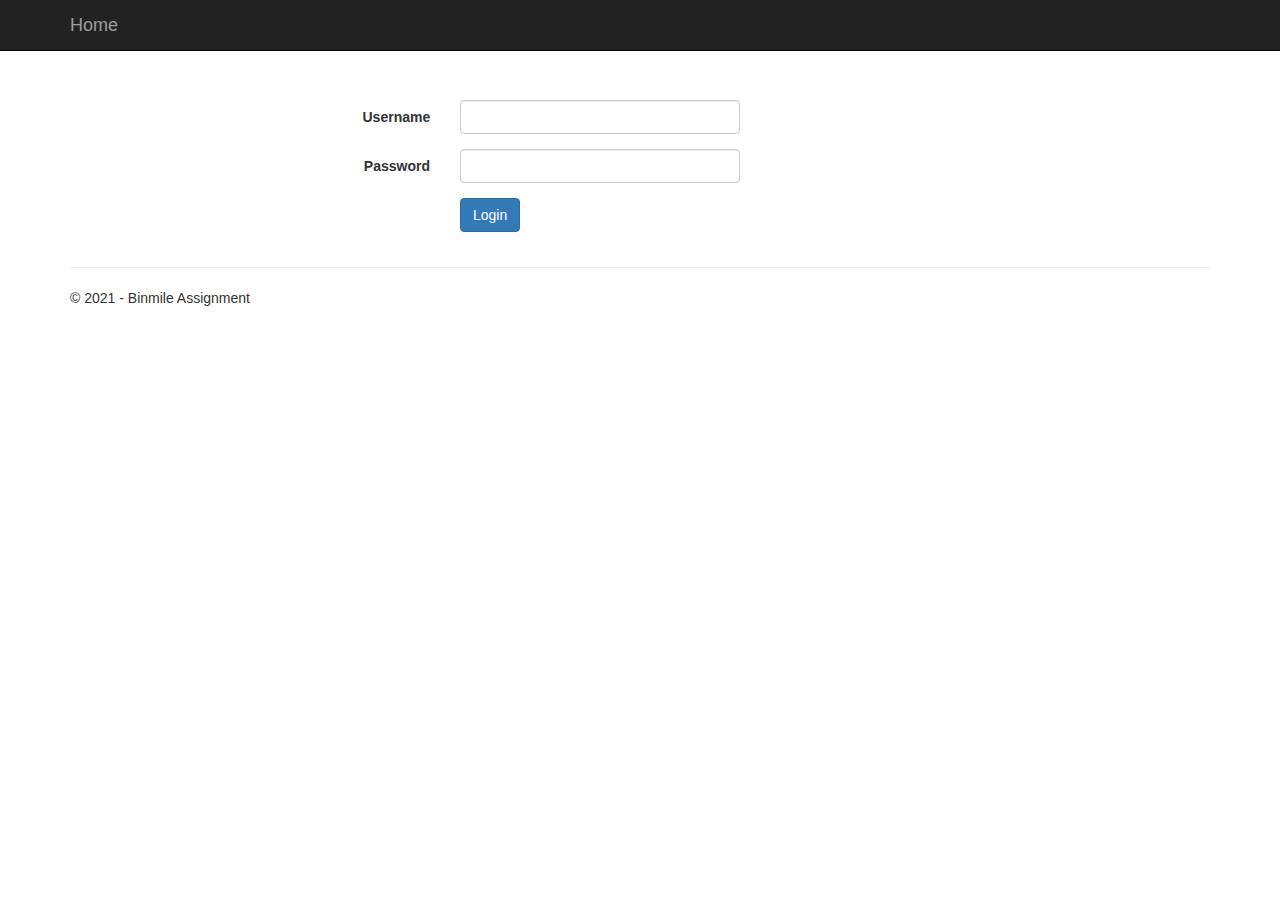
<file: LoginTestHtml/index.html>
<!DOCTYPE html>
<html>
<head>
    <meta charset="utf-8" />
    <meta name="viewport" content="width=device-width" />
    <title>Binmile Assignment</title>
    <link href="Content/bootstrap.min.css" rel="stylesheet" />
	<link href="Content/Site.css" rel="stylesheet" />
	<style>
		.loading-wrapper {
			position: relative;
		}

			.loading-wrapper .loading {
				display: none;
				position: absolute;
				width: 100%;
				height: 500px;
				background: #ffffffd1;
				top: 0;
				left: 0;
				right: 0;
				text-align: center;
			}
	</style>
</head>
<body>
    <div class="navbar navbar-inverse navbar-fixed-top">
        <div class="container">
            <div class="navbar-header">
                <button type="button" class="navbar-toggle" data-toggle="collapse" data-target=".navbar-collapse">
                    <span class="icon-bar"></span>
                    <span class="icon-bar"></span>
                    <span class="icon-bar"></span>
                </button>
                <a class="navbar-brand">Home</a>
            </div>
            <div class="navbar-collapse collapse">
                <ul class="nav navbar-nav">
                </ul>
            </div>
        </div>
    </div>
    <div class="container body-content">
        
	<div class="row">
		<div class="col-md-3">

		</div>
		<div class="col-md-6">
			<div class="form-horizontal">
				<div class="loading-wrapper">
					<div class="loading">Loading...</div>
				</div>
				<div class="form-group">
					<label class="col-md-2 control-label" for="Username">Username</label>
					<div class="col-md-10">
						<input type="text" id="Username" name="Username" class="form-control" />
						<span id="errorUsername" class="error"></span>
					</div>
				</div>

				<div class="form-group">
					<label class="col-md-2 control-label" for="Password">Password</label>
					<div class="col-md-10">
						<input type="password" id="Password" name="Password" class="form-control" />
						<span id="errorPassword" class="error"></span>
					</div>
				</div>

				<div class="form-group">
					<div class="col-md-offset-2 col-md-10">
						<button id="btnLogin" class="btn btn-primary">Login</button>
					</div>
				</div>
			</div>
		</div>
		<div class="col-md-3">

		</div>
	</div>
        <hr />
        <footer>
            <p>&copy; 2021 - Binmile Assignment</p>
        </footer>
    </div>

    <script src="Scripts/jquery-3.4.1.min.js"></script>
	<script src="Scripts/bootstrap.min.js"></script>
	<script>
    function login(_username, _pass) {
        $.ajax({
            url: "https://localhost:44351/api/token",
            type: "POST",
			"headers": {
				"Content-Type": "application/x-www-form-urlencoded"
			  },
			  "data": {
				"username": _username,
				"password": _pass,
				"grant_type": "password"
			  },
            beforeSend: function () {
                $("#btnLogin").attr("disabled", "disabled");
                $(".loading").show();
            },
            success: function (res) {
                console.log(res);
				if(res!=null){
					if(res.userid){
						localStorage.setItem("AuthToken", res.access_token);
						localStorage.setItem("AuthUserId", res.userid);
						localStorage.setItem("AuthName", res.name);
						window.location.href = "account.html";
					}
				}
            },
            complete: function () {
                $("#btnLogin").removeAttr("disabled");
                $(".loading").hide();
            }
        });
    }

    function validate() {

    }

    $(document).ready(function () {
        $("#btnLogin").on("click", function () {
            var username = $("#Username").val();
            var pass = $("#Password").val();

            login(username, pass);
        })
    });
</script>
</body>
</html>
</file>
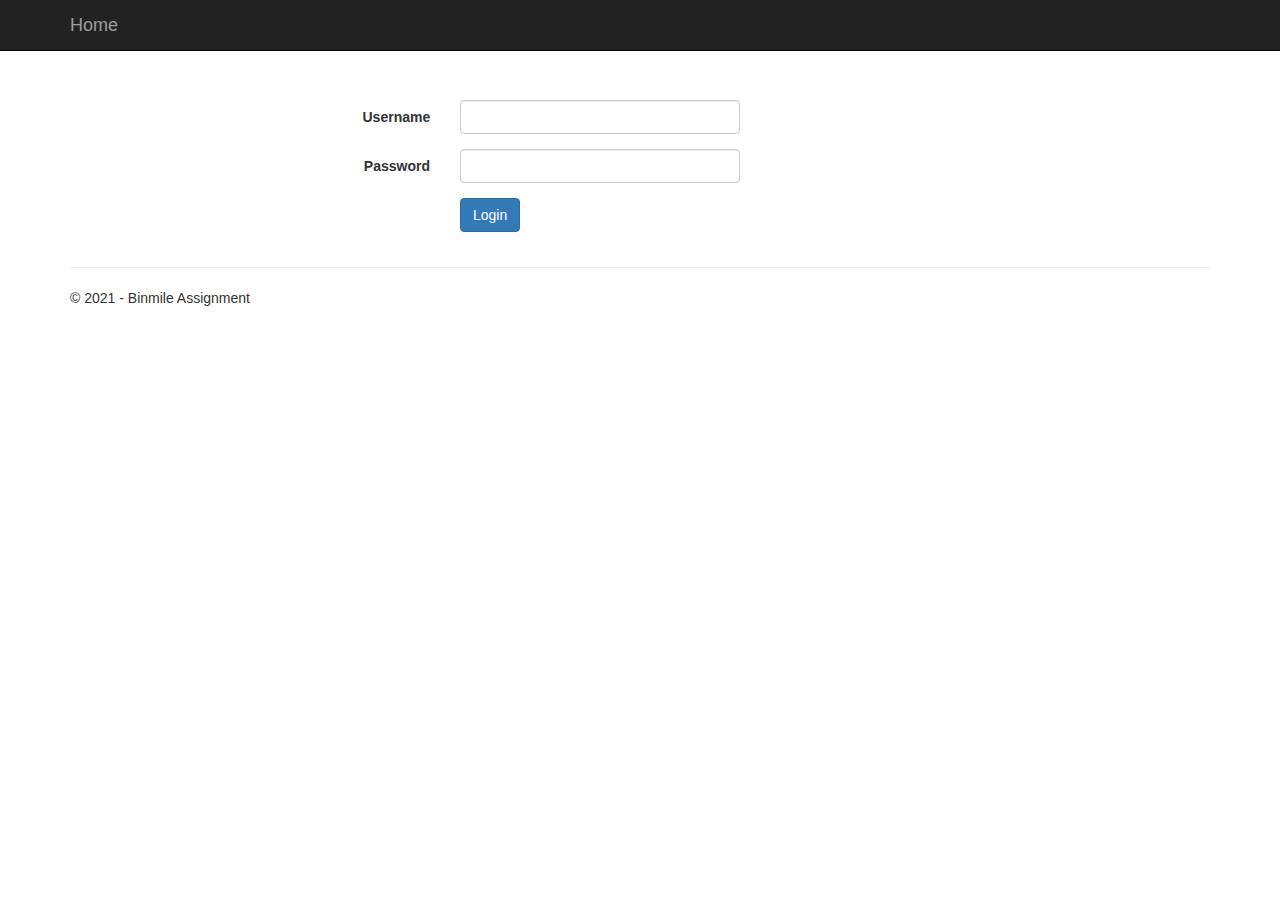
<file: LoginTestHtml/account.html>
<!DOCTYPE html>
<html>
<head>
    <meta charset="utf-8" />
    <meta name="viewport" content="width=device-width" />
    <title>Account Details - Binmile Assignment</title>
    
	<link rel="stylesheet" href="https://maxcdn.bootstrapcdn.com/bootstrap/3.4.1/css/bootstrap.min.css">
	<link href="Content/Site.css" rel="stylesheet" />
	<style>
		.loading-wrapper {
			position: relative;
		}

			.loading-wrapper .loading {
				display: none;
				position: absolute;
				width: 100%;
				height: 500px;
				background: #ffffffd1;
				top: 0;
				left: 0;
				right: 0;
				text-align: center;
			}
	</style>
</head>
<body>
    <div class="navbar navbar-inverse navbar-fixed-top">
        <div class="container">
            <div class="navbar-header">
                <button type="button" class="navbar-toggle" data-toggle="collapse" data-target=".navbar-collapse">
                    <span class="icon-bar"></span>
                    <span class="icon-bar"></span>
                    <span class="icon-bar"></span>
                </button>
                <a class="navbar-brand">Home</a>
            </div>
            <div class="navbar-collapse collapse">
                <ul class="nav navbar-nav">
                    
                </ul>
            </div>
        </div>
    </div>
    <div class="container body-content">
        
	<div class="row">
		<div class="col-md-12">
		<h3>Account Details</h3>
			<table class="table table-bordered table-striped table-hover account-details"><tbody></tbody></table>
			<br><br>
			<button id="btnLogout" class="btn btn-primary">Logout</button>
		</div>
	</div>
        <hr />
        <footer>
            <p>&copy; 2021 - Binmile Assignment</p>
        </footer>
    </div>

    
	<script src="https://ajax.googleapis.com/ajax/libs/jquery/3.5.1/jquery.min.js"></script>
  <script src="https://maxcdn.bootstrapcdn.com/bootstrap/3.4.1/js/bootstrap.min.js"></script>
	<script>
    function loadAccount() {
		var token = localStorage.getItem("AuthToken");
		var userid = localStorage.getItem("AuthUserId");
	
        $.ajax({
            url: "https://localhost:44351/api/Account/"+userid,
            type: "GET",
			"headers": {
				"Authorization": "Bearer "+token
			},
            beforeSend: function () {
                $(".loading").show();
            },
            success: function (res) {
                console.log(res);
				if(res!=null){
					var html="";
					html+=" <tr><th>Username</th><td>"+res.Username+"</td></tr>";
					//html+=" <tr><th>Password</th><td>res.Password</td></tr>";
					html+=" <tr><th>Name</th><td>"+res.Name+"</td></tr>";
					html+=" <tr><th>Age</th><td>"+res.Age+"</td></tr>";
					html+=" <tr><th>Address</th><td>"+res.Address+"</td></tr>";
					html+=" <tr><th>City</th><td>"+res.City+"</td></tr>";
					html+=" <tr><th>State</th><td>"+res.State+"</td></tr>";
					html+=" <tr><th>Pincode</th><td>"+res.Pincode+"</td></tr>";
					$(".account-details tbody").empty().html(html);
				}
            },
            complete: function () {
                $(".loading").hide();
            }
        });
    }

    function CheckLogin() {
		if(localStorage.getItem("AuthUserId"))
		{
			loadAccount();
			console.log("authorized");
		}
		else
		{
			window.location.href = "index.html";
			console.log("UNauthorized");
		}
    }

    $(document).ready(function () {
        CheckLogin();
		$("#btnLogout").on("click", function(){
			localStorage.removeItem("AuthToken");
			localStorage.removeItem("AuthUserId");
			localStorage.removeItem("AuthName");
			window.location.href = "index.html";
		});
    });
</script>
</body>
</html>
</file>
<file: LoginTestHtml/Content/Site.css>
﻿body {
    padding-top: 50px;
    padding-bottom: 20px;
}

/* Set padding to keep content from hitting the edges */
.body-content {
    padding-left: 15px;
    padding-right: 15px;
	margin-top: 50px;
}

/* Set width on the form input elements since they're 100% wide by default */
input,
select,
textarea {
    max-width: 280px;
}
</file>
